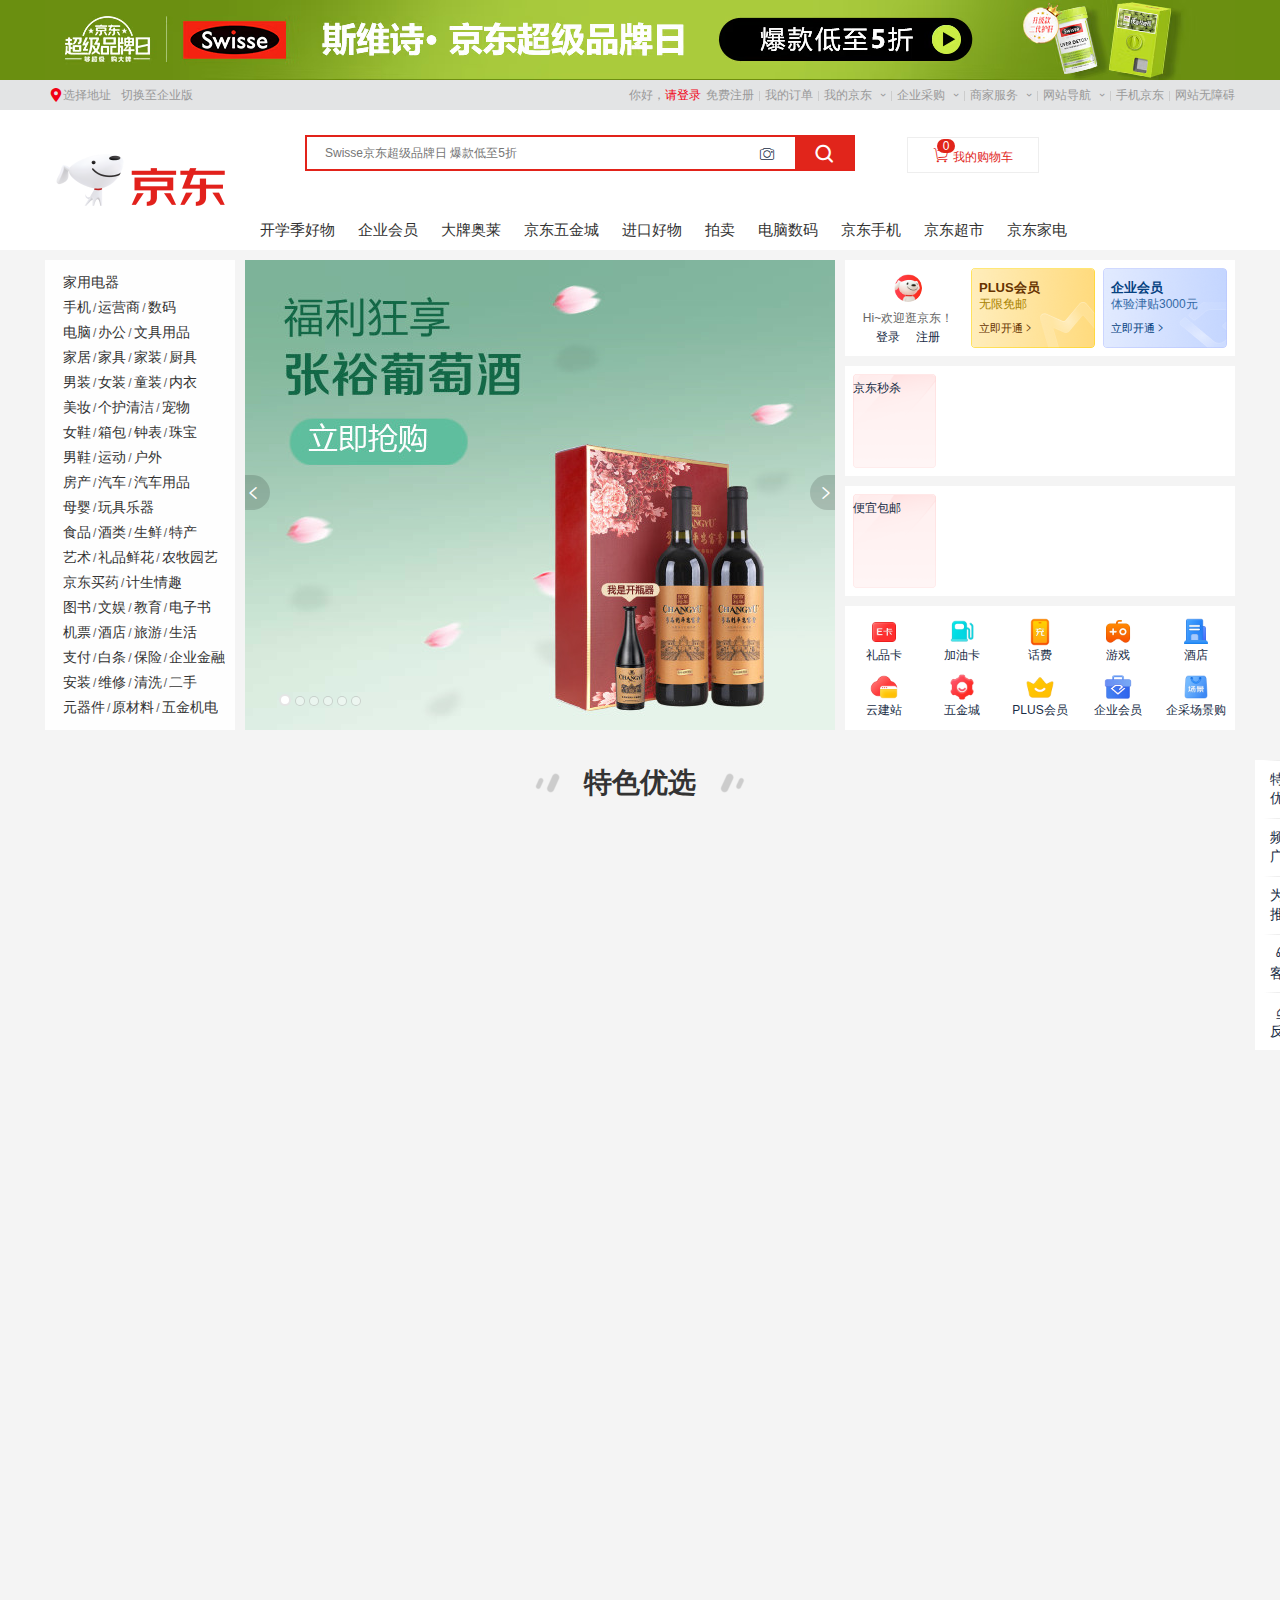
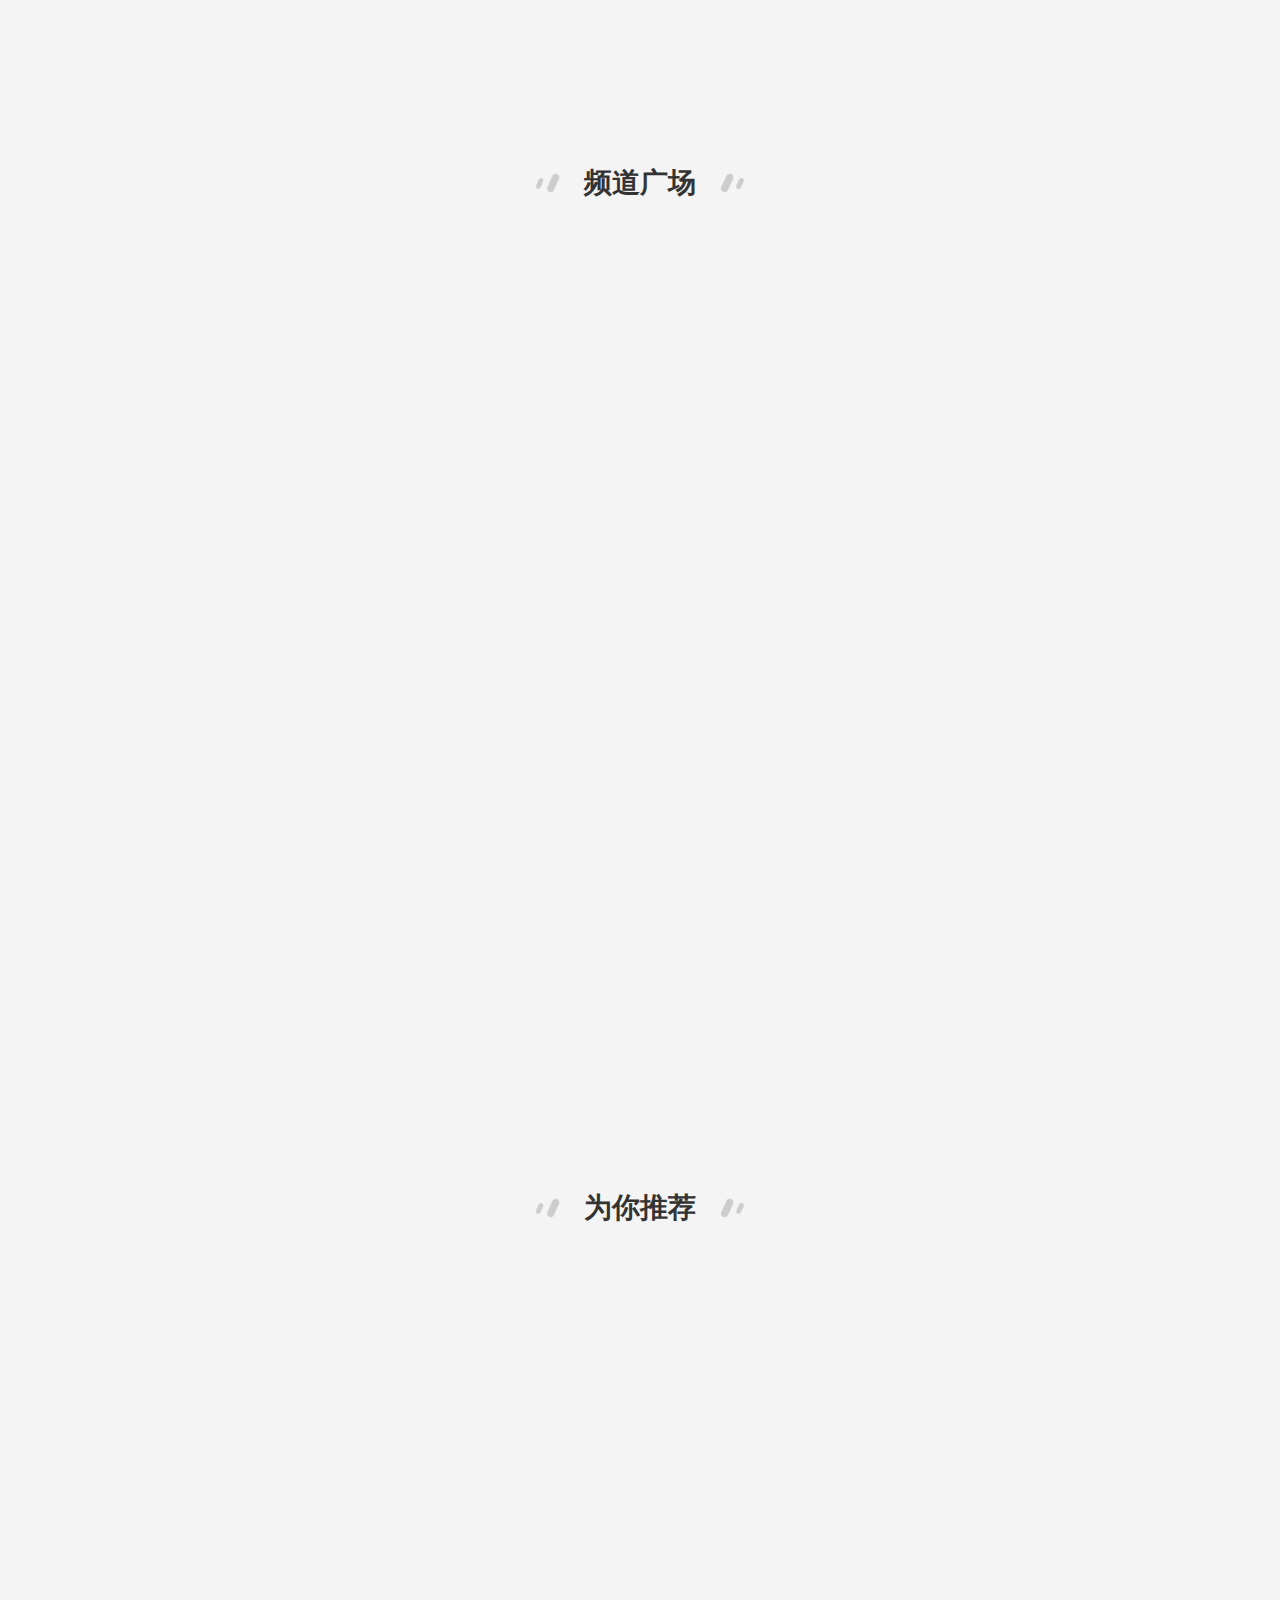
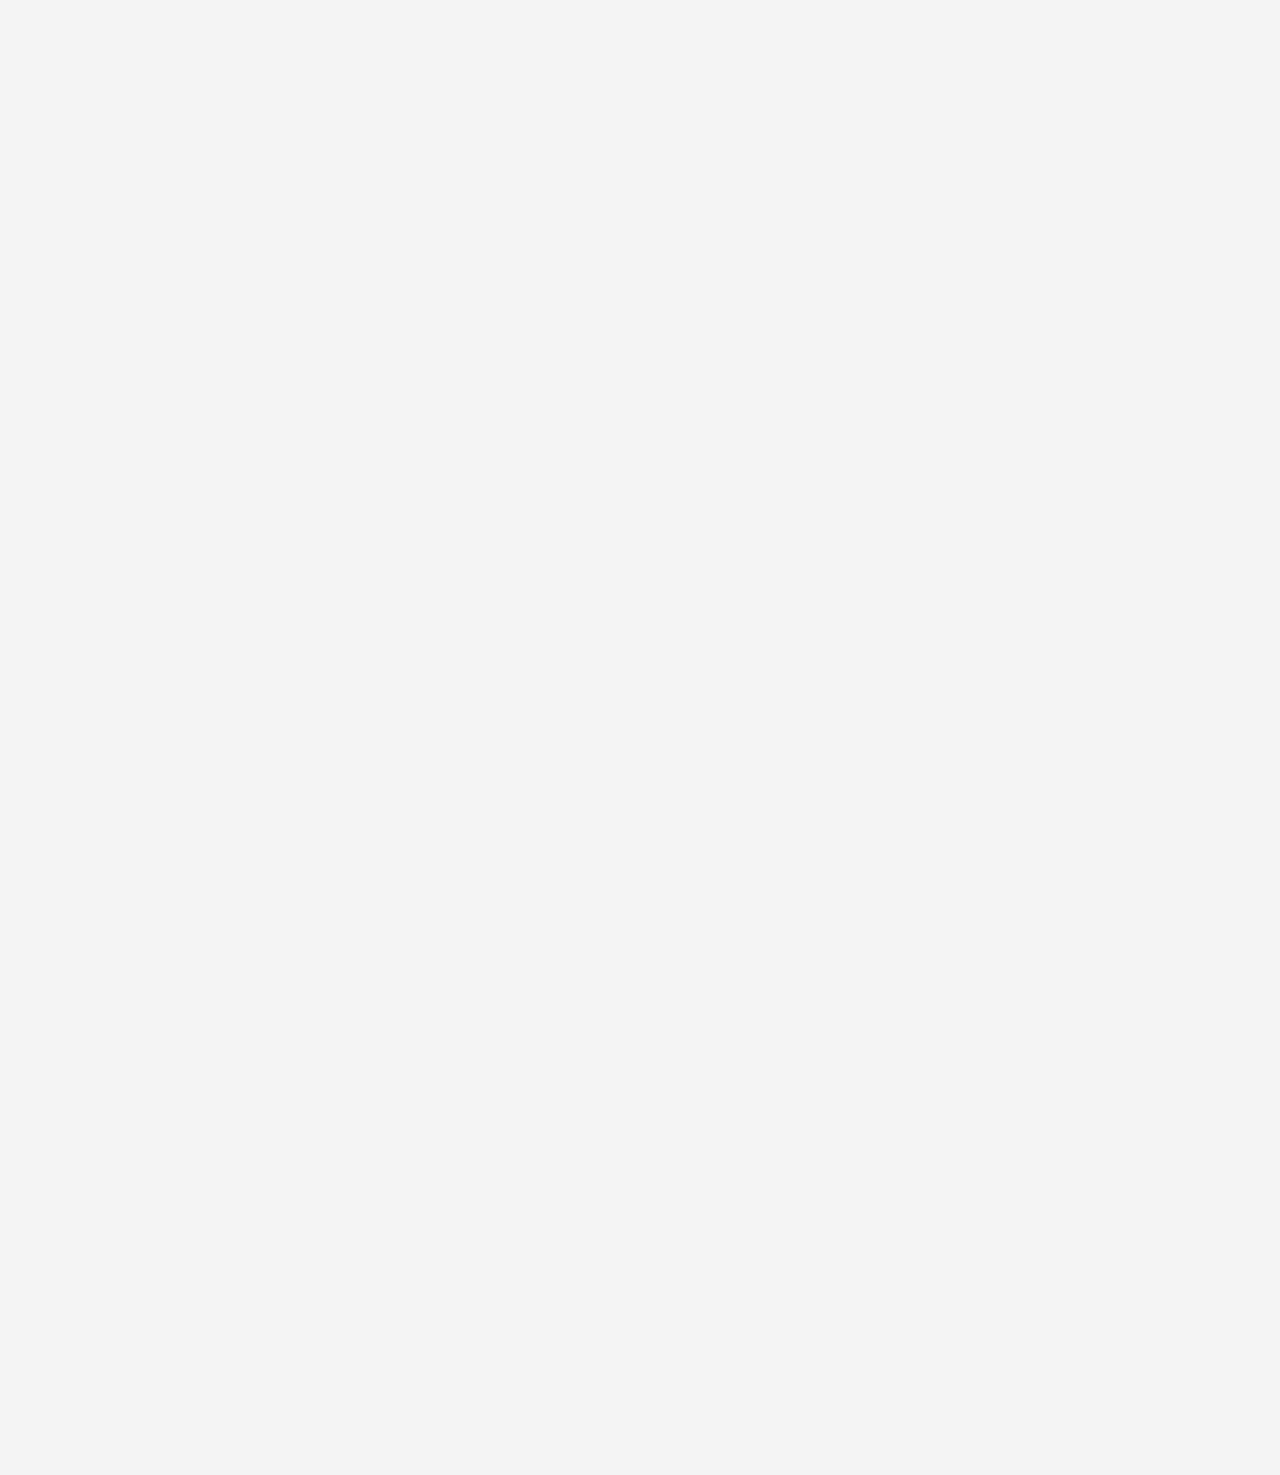
<file: index.html>
<!DOCTYPE html>
<html lang="en">
<head>
    <meta charset="UTF-8">
    <meta http-equiv="X-UA-Compatible" content="IE=edge">
    <meta name="viewport" content="width=device-width, initial-scale=1.0">
    <title>京东</title>
    <link rel="icon" href="./img/favicon.ico">
    <link rel="stylesheet" href="./css/reset.css">
    <link rel="stylesheet" href="./css/index.css">
    <link rel="stylesheet" href="./css/iconfont/iconfont.css">
</head>
<body>
    <!-- 顶部广告 start -->
    <div class="top">
        <a href="#">
            <img src="./img/top.jpg" alt="广告">
        </a>
    </div>
    <!-- 顶部广告 end -->
    <!-- 灰色导航 start -->
    <div class="grey-nav">
        <div class="wrap">
            <ul class="grey-nav-left">
                <li>
                    <div class="address">
                        <i class="iconfont">&#xe602;</i>
                        <span class="text">选择地址</span>
                    </div>
                </li>
                <li><a href="#">切换至企业版</a></li>
            </ul>
            <ul class="grey-nav-right">
                <li><a href="#"><span>你好，</span><span class="red">请登录</span></a><span></span></li>
                <li><a href="#">免费注册</a></li>
                <li class="space"></li>
                <li><a href="#">我的订单</a></li>
                <li class="space"></li>
                <li>
                    <div class="down">
                        <a href="#" class="mydown">我的京东<i class="iconfont">&#xe64d;</i></a>
                        <div class="mylist">
                            <a href="#">待处理订单</a>
                            <a href="#">我的问答</a>
                        </div>
                    </div>
                    <li class="space"></li>
                </li>
                <li>
                    <div class="down">
                        <a href="#" class="mydown">企业采购<i class="iconfont">&#xe64d;</i></a>
                        <div class="mylist">
                            <a href="#">企业团购</a>
                            <a href="#">京东工采</a>
                            <a href="#">公共采购</a>
                            <a href="#">京东慧采</a>
                        </div>
                    </div>
                </li>
                <li class="space"></li>
                <li>
                    <div class="down">
                        <span class="mydown">商家服务<i class="iconfont">&#xe64d;</i></span>
                        <div class="mylist">
                            <a href="#">合作招商</a>
                            <a href="#">学习中心</a>
                        </div>
                    </div>
                </li>
                <li class="space"></li>
                <li>
                    <div class="down">
                        <span class="mydown">网站导航<i class="iconfont">&#xe64d;</i></span>
                        <div class="mylist">
                            <a href="#">特色主题</a>
                        </div>
                    </div>
                </li>
                <li class="space"></li>
                <li>
                    <span class="text">手机京东</span>
                        <div class="download">
                            <div class="download-img">
                                <img src="./img/download.png" alt="">
                            </div>
                            <div class="download-text">
                                <h5 class="title">手机京东</h5>
                                <p class="value">新人专享大礼包</p>
                            </div>
                        </div>
                        <div class="stri"></div>
                </li>
                <li class="space"></li>
                <li><a href="#">网站无障碍</a></li>
            </ul>
        </div>
    </div>
    <!-- 灰色导航 end -->
    <!-- 头部 start -->
    <div class="header">
        <div class="wrap header-box">
            <div class="logo"></div>
            <div class="search">
                <div class="search-m">
                    <div class="search_logo"></div>
                    <div class="form">
                        <input type="text" class="keyword" placeholder="Swisse京东超级品牌日 爆款低至5折">
                        <span class="photo-search-btn">
                            <a href="#"><i id="camera" class="iconfont">&#xe663;</i></a>
                        </span>
                        <button class="iconfont">&#xe67d;</button>
                        <div class="search-help"></div>
                        <div id="settleup">
                            <div class="cw-icon">
                                <i class="iconfont">&#xe63f;</i>
                                <a href="#">我的购物车</a>
                                <i class="ci-count">0</i>
                            </div>
                            <div class="dropdown-layer">
                                <div class="cart-list">
                                    <div class="cart_empty">
                                        <i class="cart_empty_img"></i>
                                        购物车中还没有商品，赶紧选购吧！
                                    </div>
                                </div>
                            </div>
                        </div>
                    </div>
                </div>
            </div>
            <div class="navitems">
                <ul class="group">
                    <li>
                        <a href="#">开学季好物</a>
                    </li>
                    <li>
                        <a href="#">企业会员</a>
                    </li>
                    <li>
                        <a href="#">大牌奥莱</a>
                    </li>
                    <li>
                        <a href="#">京东五金城</a>
                    </li>
                    <li>
                        <a href="#">进口好物</a>
                    </li>
                    <li>
                        <a href="#">拍卖</a>
                    </li>
                    <li>
                        <a href="#">电脑数码</a>
                    </li>
                    <li>
                        <a href="#">京东手机</a>
                    </li>
                    <li>
                        <a href="#">京东超市</a>
                    </li>
                    <li>
                        <a href="#">京东家电</a>
                    </li>
                </ul>
            </div>
        </div>
    </div>
    <!-- 头部 end -->
    <!-- 轮播图 start -->
    <div class="banner">
        <div class="wrap banner-box">
            <div class="fs_col1">
                <ul class="menu">
                    <li>
                        <a href="#">家用电器</a>
                    </li>
                    <li>
                        <a href="#">手机</a>
                        <span>/</span>
                        <a href="#">运营商</a>
                        <span>/</span>
                        <a href="#">数码</a>
                    </li>
                    <li>
                        <a href="#">电脑</a>
                        <span>/</span>
                        <a href="#">办公</a>
                        <span>/</span>
                        <a href="#">文具用品</a>
                    </li>
                    <li>
                        <a href="#">家居</a>
                        <span>/</span>
                        <a href="#">家具</a>
                        <span>/</span>
                        <a href="#">家装</a>
                        <span>/</span>
                        <a href="#">厨具</a>
                    </li>
                    <li>
                        <a href="#">男装</a>
                        <span>/</span>
                        <a href="#">女装</a>
                        <span>/</span>
                        <a href="#">童装</a>
                        <span>/</span>
                        <a href="#">内衣</a>
                    </li>
                    <li>
                        <a href="#">美妆</a>
                        <span>/</span>
                        <a href="#">个护清洁</a>
                        <span>/</span>
                        <a href="#">宠物</a>
                    </li>
                    <li>
                        <a href="#">女鞋</a>
                        <span>/</span>
                        <a href="#">箱包</a>
                        <span>/</span>
                        <a href="#">钟表</a>
                        <span>/</span>
                        <a href="#">珠宝</a>
                    </li>
                    <li>
                        <a href="#">男鞋</a>
                        <span>/</span>
                        <a href="#">运动</a>
                        <span>/</span>
                        <a href="#">户外</a>
                    </li>
                    <li>
                        <a href="#">房产</a>
                        <span>/</span>
                        <a href="#">汽车</a>
                        <span>/</span>
                        <a href="#">汽车用品</a>
                    </li>
                    <li>
                        <a href="#">母婴</a>
                        <span>/</span>
                        <a href="#">玩具乐器</a>
                    </li>
                    <li>
                        <a href="#">食品</a>
                        <span>/</span>
                        <a href="#">酒类</a>
                        <span>/</span>
                        <a href="#">生鲜</a>
                        <span>/</span>
                        <a href="#">特产</a>
                    </li>
                    <li>
                        <a href="#">艺术</a>
                        <span>/</span>
                        <a href="#">礼品鲜花</a>
                        <span>/</span>
                        <a href="#">农牧园艺</a>
                    </li>
                    <li>
                        <a href="#">京东买药</a>
                        <span>/</span>
                        <a href="#">计生情趣</a>
                    </li>
                    <li>
                        <a href="#">图书</a>
                        <span>/</span>
                        <a href="#">文娱</a>
                        <span>/</span>
                        <a href="#">教育</a>
                        <span>/</span>
                        <a href="#">电子书</a>
                    </li>
                    <li>
                        <a href="#">机票</a>
                        <span>/</span>
                        <a href="#">酒店</a>
                        <span>/</span>
                        <a href="#">旅游</a>
                        <span>/</span>
                        <a href="#">生活</a>
                    </li>
                    <li>
                        <a href="#">支付</a>
                        <span>/</span>
                        <a href="#">白条</a>
                        <span>/</span>
                        <a href="#">保险</a>
                        <span>/</span>
                        <a href="#">企业金融</a>
                    </li>
                    <li>
                        <a href="#">安装</a>
                        <span>/</span>
                        <a href="#">维修</a>
                        <span>/</span>
                        <a href="#">清洗</a>
                        <span>/</span>
                        <a href="#">二手</a>
                    </li>
                    <li>
                        <a href="#">元器件</a>
                        <span>/</span>
                        <a href="#">原材料</a>
                        <span>/</span>
                        <a href="#">五金机电</a>
                    </li>
                </ul>
            </div>
            <div class="fs_col2">
                <a href="javascript:;">
                    <img class="img" src="./img/轮播图/1.jpg" alt="">
                </a>
                <a href="javascript:;" class="prev">
                    <i class="iconfont">&#xe686;</i>
                </a>
                <a href="javascript:;" class="next">
                    <i class="iconfont">&#xe688;</i>
                </a>
                <ul class="banner-btn">
                    <li class="active"></li>
                    <li></li>
                    <li></li>
                    <li></li>
                    <li></li>
                    <li></li>
                </ul>
            </div>
            <div class="fs_col3">
                <div class="box1">
                    <div class="logo_info">
                        <a class="user-logo" href="#">
                            <img src="./img/头像.png" alt="">
                        </a>
                        <div class="welcome-text">
                            <p class="welcome">
                                <a href="#">
                                    Hi~欢迎逛京东！
                                </a>
                            </p>
                            <p class="logo_area">
                                <a href="#">登录</a>
                                &nbsp;&nbsp;&nbsp;
                                <a href="#">注册</a>
                            </p>
                        </div>
                    </div>
                    <div class="user-right">
                        <a href="#" class="plus">
                            <div class="title">PLUS会员</div>
                            <div class="sub_titie">无限免邮</div>
                            <div class="user_array">
                                立即开通<i class="iconfont">&#xe634;</i>
                            </div>
                        </a>
                        <a href="#" class="company">
                            <div class="title">企业会员</div>
                            <div class="sub_titie">体验津贴3000元</div>
                            <div class="user_array">
                                立即开通<i class="iconfont">&#xe634;</i>
                            </div>
                        </a>
                    </div>
                </div>
                <div class="box2">
                    <div class="left">
                        <a href="#">京东秒杀</a>
                    </div>
                </div>
                <div class="box3">
                    <div class="left">
                        <a href="#">便宜包邮</a>
                    </div>
                </div>
                <div class="box4">
                    <ul class="list">
                        <li class="service_item">
                            <a href="#">
                                <i class="service_ico">
                                    <img src="./img/礼品卡.png" alt="">
                                </i>
                                <span class="service_text">礼品卡</span>
                            </a>
                        </li>
                        <li class="service_item">
                            <a href="#">
                                <i class="service_ico">
                                    <img src="./img/加油卡.png" alt="">
                                </i>
                                <span class="service_text">加油卡</span>
                            </a>
                        </li>
                        <li class="service_item">
                            <a href="#">
                                <i class="service_ico">
                                    <img src="./img/话费.png" alt="">
                                </i>
                                <span class="service_text">话费</span>
                            </a>
                        </li>
                        <li class="service_item">
                            <a href="#">
                                <i class="service_ico">
                                    <img src="./img/游戏.png" alt="">
                                </i>
                                <span class="service_text">游戏</span>
                            </a>
                        </li>
                        <li class="service_item">
                            <a href="#">
                                <i class="service_ico">
                                    <img src="./img/酒店.png" alt="">
                                </i>
                                <span class="service_text">酒店</span>
                            </a>
                        </li>
                        <li class="service_item">
                            <a href="#">
                                <i class="service_ico">
                                    <img src="./img/云建站.png" alt="">
                                </i>
                                <span class="service_text">云建站</span>
                            </a>
                        </li>
                        <li class="service_item">
                            <a href="#">
                                <i class="service_ico">
                                    <img src="./img/五金城.png" alt="">
                                </i>
                                <span class="service_text">五金城</span>
                            </a>
                        </li>
                        <li class="service_item">
                            <a href="#">
                                <i class="service_ico">
                                    <img src="./img/PLUS会员.png" alt="">
                                </i>
                                <span class="service_text">PLUS会员</span>
                            </a>
                        </li>
                        <li class="service_item">
                            <a href="#">
                                <i class="service_ico">
                                    <img src="./img/企业会员.png" alt="">
                                </i>
                                <span class="service_text">企业会员</span>
                            </a>
                        </li>
                        <li class="service_item">
                            <a href="#">
                                <i class="service_ico">
                                    <img src="./img/企采场景购.png" alt="">
                                </i>
                                <span class="service_text">企采场景购</span>
                            </a>
                        </li>
                    </ul>
                </div>
            </div>
        </div>
    </div>
    <!-- 轮播图 end -->
    <!-- 主体 start -->
    <div class="content">
        <div class="wrap">
            <div class="youxuan item">
                <div class="floorhd">
                    <h3 class="floorhd_title">
                        特色优选
                    </h3>
                </div>
            </div>
            <div class="guangchang item">
                <div class="floorhd">
                    <h3 class="floorhd_title">
                        频道广场
                    </h3>
                </div>
            </div>
            <div class="tuijian item">
                <div class="floorhd">
                    <h3 class="floorhd_title">
                        为你推荐
                    </h3>
                </div>
            </div>
        </div>
        <!-- 楼层 -->
        <div class="elevator">
            <ul>
                <li class="toYouxuan">
                    <a href="javascript:;">特色<br>优选</a>
                </li>
                <li class="toGuangchang">
                    <a href="javascript:;">频道<br>广场</a>
                </li>
                <li class="toTuijian">
                    <a href="javascript:;">为你<br>推荐</a>
                </li>
                <li>
                    <a href="javascript:;">
                        <i class="iconfont">&#xec2e;</i>
                        <br>
                        客服
                    </a>
                </li>
                <li>
                    <a href="javascript:;">
                        <i class="iconfont">&#xe631;</i>
                        <br>
                        反馈
                    </a>
                </li>
                <li class="toTop">
                    <a href="javascript:;">
                        <i class="iconfont">&#xe681;</i>
                        <br>
                        顶部
                    </a>
                </li>
            </ul>
        </div>
    </div>
    <!-- 主体 end -->
    <script src="./js/index.js"></script>
</body>
</html>
</file>
<file: css/index.css>
body{
    background-color: #f4f4f4;
}
/* 顶部广告 start */
.top{
    width: 100%;
    min-width: 1190px;
    height: 80px;
    background-color: rgb(106, 143, 16);
    overflow: hidden;
    position: relative;
}
.top img{
    height: auto;
    position: absolute;
    display: block;
    left: 50%;
    transform: translateX(-50%);
}
/* 顶部广告 end */
/* 灰色导航 start */
.grey-nav{
    width: 100%;
    min-width: 1190px;
    height: 30px;
    line-height: 30px;
    background-color: #e3e4e5;
}
.wrap{
    width: 1190px;
    margin: 0 auto;
}
.grey-nav  .grey-nav-left{
    float: left;
}
.grey-nav .grey-nav-right{
    float: right;
}
.grey-nav li{
    float: left;
    position: relative;
}
.grey-nav .space{
    overflow: hidden;
    margin: 11px 5px 0;
    width: 1px;
    height: 10px;
    background-color: #ccc;
}
.grey-nav li span{
    color: #ccc;
    margin: 0 5px;
}
.grey-nav a{
    color: #999;
}
.grey-nav a span{
    color: #999;
}
.grey-nav i{
    margin: 0 -3px;
}
.grey-nav .red{
    color:#f10215;
    margin: 0 -5px;
}
.grey-nav a:hover{
    color:#f10215;
}
.grey-nav a:hover>span{
    color:#f10215;
}
.download{
    width: 180px;
    height: 0px;
    background: #fff;
    box-shadow: 0 1px 5px #aaa;
    position: absolute;
    top:30px;
    left: 50%;
    margin-left: -150px;
    overflow: hidden;
    display: flex;
    justify-content: center; 
    align-items: center;
    float: left;
}
.download-img{
    width: 80px;
    height: 100px;
    display: flex;
    justify-content: center; 
    align-items: center;
}
.download img{
    width: 70px;
    height: 70px;
    margin: 2px 0 2px;
}
.download-text{
    width: 100px;
    min-height: 70px;
    overflow: hidden;
}
.download .title{
    font-size: 12px;
    line-height: 17px;
    color: #666 !important;
}
.download .value{
    line-height: 14px;
    margin: 3px 0;
    color: #f10214;
}
.grey-nav-right li:hover>.download{
    height: 100px;
    z-index: 1;
}
.stri{
    width: 0;
    height: 0;
    border-bottom: 8px solid #fff;
    border-left: 8px solid transparent;
    border-right: 8px solid transparent;
    position: absolute;
    bottom: 0;
    left: 50%;
    margin-left: -18px;
    display: none;

}
.grey-nav-right>li:hover>.stri{
    display: block;
}
.grey-nav .text{
    color: #999;
    padding: 0;
    margin: 0;
}
.grey-nav-right li:hover>.phone .text{
    color:#f10215;
}
.grey-nav .iconfont{
    top:0px;
    position: absolute;
    margin-left: 3px;
}
.grey-nav .address{
    min-width: 76px;
}
.grey-nav .address:hover{
    background:#fff;
}
.grey-nav .address .iconfont{
    color: #f10215;
}
.grey-nav .address .text{
    color: #999;
    margin-left: 18px;
}
.grey-nav .address:hover>.text{
    color: #f10215;
}
.grey-nav .mylist{
    width: 120px;
    height: 0px;
    background: #fff;
    box-shadow: 0 1px 5px #aaa;
    position: absolute;
    right: 0;
    top:30px;
    overflow: hidden;
    margin-left: -45px;
}
.grey-nav .down{
    min-width: 62px;
}
.grey-nav .down:hover{
    background:#fff;
}
.grey-nav .down:hover>.mylist{
    height: 100px;
    z-index: 1;
}
.grey-nav .down .mydown{
    margin: 0px 0px;
    color: #999;
}
.grey-nav .down:hover>.mydown{
    color: #f10215;
}
/* 灰色导航 end */
/* 头部 start */
.header{
    width: 100%;
    height: 140px;
    background-color: #fff;
}
.header-box{
    position: relative;
    height: 140px;
}
.logo{
    width: 190px;
    height: 120px;
    position: absolute;
    left: 0;
    top: 10px;
    background: url(./../img/logo1.png) no-repeat;
    background-size: 100% 100%;
    background-position: 0 0px;
}
.search{
    width: 100%;
    height: 60px;
}
.search-m{
    width: 1190px;
    margin: 0 auto;
    position: relative;
}
.search_logo{
    display: none;
    position: absolute;
    top: 4px;
    left: 0;
    width: 125px;
    height: 40px;
    background: url(./../img/logo2.png);
    background-position: 0 -120px;
}
.form{
    width: 546px;
    height: 32px;
    border: 2px solid #e2231a;
    position: absolute;
    left: 260px;
    top: 25px;
    background-color: #fff;
}
.keyword{
    position: absolute;
    width: 425px;
    height: 26px;
    padding: 2px 44px 2px 17px;
    border: 1px solid transparent;
    line-height: 26px;
    font-size: 12px;
    color: #333;
    top: 0;
    outline: none;
}
.photo-search-btn{
    position: absolute;
    right: 75px;
    top: 5px;
    width: 19px;
    height: 18px;
    overflow: hidden;
}
#camera{
    position: absolute;
    display: inline-block;
    width: 100%;
    height: 100%;
}
.form button{
    position: absolute;
    right: 0;
    width: 58px;
    height: 32px;
    line-height: 32px;
    border: none;
    background-color: #e1251b;
    font-size: 20px;
    font-weight: 700;
    color: #fff;
    cursor: pointer;
}
.form button:hover{
    background-color: #c10414;
}
#settleup{
    position: absolute;
    left: 600px;
}
#settleup .cw-icon{
    width: 130px;
    height: 34px;
    background-color: #fff;
    text-align: center;
    line-height: 34px;
    border-color: #eee;
}
.cw-icon{
    overflow: hidden;
    position: relative;
    float: left;
    border: 1px solid #e3e4e5;
}
#settleup .iconfont, #settleup a{
    color: #e1251b;
}
#settleup .ci-count {
    position: absolute;
    top: 1px;
    left: 29px;
    right: auto;
    display: inline-block;
    padding: 1px 3px;
    font-size: 12px;
    line-height: 12px;
    color: #fff;
    background-color: #e1251b;
    border-radius: 7px;
    min-width: 12px;
    text-align: center;
    font-style: normal;
}
#settleup:hover .cw-icon {
    border-bottom: transparent;
}
#settleup:hover .cw-icon {
    border-color: #c81623;
}
#settleup .dropdown-layer {
    display: none;
    position: absolute;
    border: 1px solid #ccc;
    background-color: #fff;
    box-shadow: 1px 2px 1px rgba(0, 0, 0, .1);
    top: 34px;
    right: 0;
    width: 308px;
    border-color: #c81623;
}
#settleup:hover>.dropdown-layer{
    display: block;
}
.cart-list {
    position: relative;
    z-index: 2;
    width: 100%;
    background: #fff;
}
.cart_empty {
    height: 49px;
    margin: auto;
    padding: 10px 0;
    text-align: center;
    line-height: 49px;
    overflow: hidden;
    color: #999;
}
.cart_empty_img {
    display: inline-block;
    vertical-align: middle;
    width: 56px;
    height: 49px;
    background-image: url(./../img/empty.png);
}
.search-help{
    display: none;
    position: absolute;
    top: 35px;
    width: 488px;
    height: auto;
    border: 1px solid #ccc;
    overflow: hidden;
    background-color: #fff;
    box-shadow: 1px 2px 1px rgba(0, 0, 0 / 20%);
    z-index: 2;
}
.search-help p{
    text-align: left;
    font-size: 12px;
    height: 24px;
    padding: 1px 6px;
    line-height: 24px;
    cursor: pointer;
    color: #666;
}
.search-help p:hover{
    background-color: #dbdbdb;
}
.header-box .navitems{
    overflow: hidden;
    position: absolute;
    left: 203px;
    bottom: 0;
    width: 830px;
    height: 40px;
    padding-top: 20px;
}
.header-box .navitems ul,li{
    float: left;
}
.header-box .navitems li{
    margin-left: 1px;
}
.header-box .navitems .group{
    display: block;
    list-style-type: disc;
    margin-block-start: 1em;
    margin-block-end: 1em;
    margin-inline-start: 0px;
    margin-inline-end: 0px;
    unicode-bidi: isolate;
    height: 40px;
    margin: 0 0;
}
.header-box .navitems a{
    position: relative;
    display: block;
    height: 40px;
    line-height: 40px;
    font-size: 15px;
    color: #333;
    margin: 0 11px;
}
.header-box .navitems a:hover{
    color: #d71212;
}
/* 头部 end */
/* 轮播图 start */
.banner{
    width: 100%;
    height: 470px;
    padding-top: 10px;
    margin-bottom: 30px;
}
.banner-box{
    display: flex; /* 启用 Flexbox 布局 */
    align-items: stretch; /* 使子元素高度填充容器高度 */
    height: 470px;
}
.banner-box .fs_col1{
    position: relative;
    width: 190px;
    background-color: #fff;
}
.banner-box .fs_col2{
    width: 590px;
    margin-left: 10px;
    position: relative;
}
.banner-box .fs_col3{
    width: 390px;
    margin-left: 10px;
}
.banner-box .fs_col1 ul{
    overflow: hidden;
    padding: 10px 0;
    height: 450px;
    background-color: #fefefe;
    color: #636363;
}
.banner-box .fs_col1 li{
    overflow: hidden;
    padding-left: 18px;
    font-size: 0;
    height: 25px;
    line-height: 25px;
}
.banner-box .fs_col1 a{
    font-size: 14px;
    color: #333;
}
.banner-box .fs_col1 a:hover{
    color: #d71212;
}
.banner-box .fs_col1 span{
    padding: 0 2px;
    font-size: 12px;
}
.prev,.next{
    position: absolute;
    top: 50%;
    margin-top: -20px;
    width: 25px;
    height: 35px;
    line-height: 35px;
    background-color: rgba(0, 0, 0, 0.15);
    font-size: 20px;
    transition: background-color .2s ease;
    cursor: pointer;
}
.prev:hover,.next:hover{
    background-color: rgba(0, 0, 0, 0.3);
}
.prev{
    left: 0;
    border-radius: 0 18px 18px 0;
}
.next{
    right: 0;
    border-radius: 18px 0 0 18px;
}
.fs_col2 a{
    color: #fff;
}
.fs_col2 a:hover{
    color: #fff;
}
.next i{
    margin-left: 8px;
}
.banner-btn{
    position: absolute;
    left: 30px;
    bottom: 20px;
    width: 90px;
    height: 13.8px;
}
.banner-btn li{
    float: left;
    width: 8px;
    height: 8px;
    margin-left: 4px;
    border: 0.8px;
    border: 1px solid rgba(0, 0, 0, .15);
    background-color: rgba(255, 255, 255, .4);
    border-radius: 50%;
}
.banner-btn .active{
    position: relative;
    top: -2px;
    width: 8px;
    height: 8px;
    border: 2px solid rgba(0, 0, 0, .1);
    background-color: rgba(255, 255, 255, 1);
}
.fs_col3 .box1{
    display: flex;
    width: 390px;
    height: 96px;
    background-color: #fff;
}
.fs_col3 .box2, .box3{
    width: 390px;
    height: 110px;
    margin-top: 10px;
    background-color: #fff;
}
.fs_col3 .box4{
    width: 390px;
    height: 112px;
    margin-top: 10px;
    padding-top: 12px;
    background-color: #fff;
}
.fs_col3 .box1 .logo_info{
    width: 126px;
    height: 96px;
}
.fs_col3 .box1 .user{
    width: 264px;
    height: 96px;
}
.fs_col3 .box1 .logo_info .user-logo{
    width: 28px;
    height: 28px;
    margin: 0 auto;
    display: block;
    position: relative;
}
.fs_col3 .box1 .logo_info img{
    position: absolute;
    top: 14px;
    width: 100%;
    height: 100%;
    border-radius: 50%;
}
.fs_col3 .box1 .welcome-text{
    margin-top: 20px;
    width: 126px;
    height: 40px;
}
.fs_col3 .box1 .welcome{
    width: 100%;
    text-align: center;
    line-height: 20px;
}
.fs_col3 .box1 .welcome>a{
    color: #666666;
}
.fs_col3 .box1 .welcome>a:hover{
    color: #d71212;
}
.fs_col3 .box1 .logo_area{
    width: 126px;
    height: 20px;
    text-align: center;
}
.fs_col3 .box1 .user-right{
    width: 264px;
    position: relative;
}
.fs_col3 .box1 .plus{
    position: absolute;
    width: 124px;
    height: 80px;
    margin-top: 8px;
    background: url(./../img/plus.png);
    background-size: cover;
    border-radius: 4px;
}
.fs_col3 .box1 .company{
    position: absolute;
    width: 124px;
    height: 80px;
    margin-top: 8px;
    right: 8px;
    background: url(./../img/company.png);
    background-size: cover;
    border-radius: 4px;
}
.box1 .title{
    margin-top: 10px;
    margin-left: 8px;
    font-weight: 600;
    font-size: 13px;
}
.box1 .sub_titie{
    margin-left: 8px;
    font-size: 12px;
    line-height: 12px;
}
.box1 .user_array{
    margin-left: 8px;
    margin-top: 10px;
    font-size: 11px;
    font-weight: 400;
}
.box1 .user_array i{
    font-size: 11px;
}
.box1 .plus .title{
    color: #663300;
}
.box1 .plus .sub_titie{
    color: #A88100;
}
.box1 .plus .user_array{
    color: #663300;
}
.box1 .company .title{
    color: #054180;
}
.box1 .company .sub_titie{
    color: #3369a5;
}
.box1 .company .user_array{
    color: #054180;
}
.box2 .left, .box3 .left{
    position: relative;
    margin: 8px 6px 8px 8px;
    float: left;
    width: 83px;
    height: 94px;
    background: url(./../img/小背景.png);
    background-size: cover;
}
.box2 a, .box3 a{
    position: absolute;
    margin: 5px auto;
}
.box4 .service_item{
    position: relative;
    float: left;
    width: 78px;
    height: 55px;
    background: #fff;
    text-align: center;
    overflow: hidden;
}
.box4 .service_ico{
    position: relative;
    display: block;
    width: 28px;
    height: 28px;
    margin: 0 auto;
}
.box4 .service_ico img{
    width: 28px;
    height: 28px;
}
.box4 .service_txt{
    display: block;
    width: 48px;
    height: 25px;
    line-height: 25px;
    border-bottom: 2px solid #fff;
    color: #333;
}
/* 轮播图 end */
/* 主体 start */
.content{
    width: 100%;
    position: relative;
}
.youxuan{
    height: 980px;
    margin-bottom: 20px;
}
.guangchang{
    height: 1005px;
    margin-bottom: 20px;
}
.tuijian{
    height: 1870px;
    margin-bottom: 20px;
}
.content .floorhd{
    height: 65px;
}
.content .floorhd_title{
    position: relative;
    width: 150px;
    height: 45px;
    font-size: 28px;
    font-weight: 700;
    text-align: center;
    line-height: 45px;
    padding: 0 30px;
    margin: 0 auto 20px;
    overflow: hidden;
    color: #333;
}
.floorhd_title::before{
    background-image: url(./../img/sprite.png);
    width: 25px;
    height: 20px;
}
.floorhd_title::after{
    background-image: url(./../img/sprite.png);
    width: 25px;
    height: 20px;
}
.floorhd_title::before, .floorhd_title::after{
    content: "";
    position: absolute;
    top: 50%;
    margin-top: -10px;
}
.floorhd_title::before{
    background-position: 0 0;
    left: 0;
}
.floorhd_title::after{
    background-position: -25px 0;
    right: 0;
}
.elevator{
    width: 58px;
    height: 290px;
    position: absolute;
    top: 0;
    left: 50%;
    margin-left: 615px;
    overflow: hidden;
}
.elevator li{
    display: block;
    width: 58px;
    height: 58px;
    line-height: 19px;
    font-size: 14px;
    color: #333;
    text-align: center;
    transition: color .2s ease;
    background-color: #fff;
}
.elevator a{
    display: block;
    width: 58px;
    height: 58px;
    padding: 10px 0px;
    position: absolute;
}
.elevator li:hover{
    background-color: #c81623;
}
.elevator a:hover{
    color: #fff !important;
}
.elevator a::after{
    position: absolute;
    display: inline-block;
    width: 40px;
    height: 1px;
    left: 50%;
    top: 0px;
    bottom: 0;
    margin-left: -20px;
    background: linear-gradient(270deg, white, #eeeeee, #eeeeee, white);
    content: "";
}
.elevator-fix{
    position: fixed;
    top: 75px;
    animation: eleShow 0.5s ease;
    height: 348px;
    background-color: #fff;
}
@keyframes eleShow{
    0%{
        top: 0;
    }
    100%{
        top: 75px;
    }
}
/* 主体 end */
/* 吸顶 start */
.search-fix{
    position: fixed;
    left: 0;
    top: 0;
    width: 100%;
    border-bottom: 2px solid #f10214;
    background-color: #fff;
    box-shadow: 2px 2px 2px rgb(0, 0, 0 / 20%);
    animation: searchTop 0.5s ease-in-out;
    z-index: 3;
}
@keyframes searchTop{
    0%{
        top: -50px;
    }
    100%{
        top: 0;
    }
}
/* 吸顶 end */
</file>
<file: css/iconfont/iconfont.css>
@font-face {
  font-family: "iconfont"; /* Project id 4657092 */
  src: url('iconfont.woff2?t=1724236585403') format('woff2'),
       url('iconfont.woff?t=1724236585403') format('woff'),
       url('iconfont.ttf?t=1724236585403') format('truetype');
}

.iconfont {
  font-family: "iconfont" !important;
  font-size: 16px;
  font-style: normal;
  -webkit-font-smoothing: antialiased;
  -moz-osx-font-smoothing: grayscale;
}

.icon-dingwei1:before {
  content: "\e602";
}

.icon-yijianfankui:before {
  content: "\e631";
}

.icon-zhaoxiangji:before {
  content: "\e663";
}

.icon-xiala:before {
  content: "\e64d";
}

.icon-shouji:before {
  content: "\e692";
}

.icon-houqiweihuweihuweihuguanli:before {
  content: "\e68d";
}

.icon-gerenzhongxin:before {
  content: "\e62c";
}

.icon-kefu:before {
  content: "\ec2e";
}

.icon-gouwuche:before {
  content: "\e63f";
}

.icon-add:before {
  content: "\e664";
}

.icon-arrow-up-circle:before {
  content: "\e665";
}

.icon-ashbin:before {
  content: "\e666";
}

.icon-arrow-right:before {
  content: "\e667";
}

.icon-bottom:before {
  content: "\e668";
}

.icon-arrow-double-left:before {
  content: "\e669";
}

.icon-arrow-double-right:before {
  content: "\e66a";
}

.icon-attachment:before {
  content: "\e66b";
}

.icon-code:before {
  content: "\e66c";
}

.icon-close:before {
  content: "\e66d";
}

.icon-data-view:before {
  content: "\e66e";
}

.icon-elipsis:before {
  content: "\e66f";
}

.icon-email:before {
  content: "\e670";
}

.icon-home:before {
  content: "\e674";
}

.icon-link:before {
  content: "\e676";
}

.icon-menu:before {
  content: "\e677";
}

.icon-play:before {
  content: "\e67a";
}

.icon-search:before {
  content: "\e67d";
}

.icon-scanning:before {
  content: "\e67e";
}

.icon-sign-out:before {
  content: "\e67f";
}

.icon-setting:before {
  content: "\e680";
}

.icon-top:before {
  content: "\e681";
}

.icon-user:before {
  content: "\e682";
}

.icon-upload:before {
  content: "\e683";
}

.icon-add-bold:before {
  content: "\e685";
}

.icon-arrow-left-bold:before {
  content: "\e686";
}

.icon-close-bold:before {
  content: "\e687";
}

.icon-arrow-right-bold:before {
  content: "\e688";
}

.icon-select-bold:before {
  content: "\e689";
}

.icon-jubao:before {
  content: "\e61d";
}

.icon-anquanbaozhang:before {
  content: "\e61e";
}

.icon-xiaoxi-zhihui:before {
  content: "\e61f";
}

.icon-xihuan:before {
  content: "\e620";
}

.icon-gengduo:before {
  content: "\e621";
}

.icon-shouye-zhihui:before {
  content: "\e622";
}

.icon-gerenzhongxin-zhihui:before {
  content: "\e623";
}

.icon-fanhui:before {
  content: "\e624";
}

.icon-kuaijiezhifu:before {
  content: "\e625";
}

.icon-kaitongfuwu:before {
  content: "\e627";
}

.icon-qianshuxieyi:before {
  content: "\e628";
}

.icon-dianpu:before {
  content: "\e629";
}

.icon-guanzhu-zhihui:before {
  content: "\e62a";
}

.icon-a-dingwei2:before {
  content: "\e62b";
}

.icon-fenxiang:before {
  content: "\e62d";
}

.icon-shangchuantupian:before {
  content: "\e62e";
}

.icon-dingwei:before {
  content: "\e62f";
}

.icon-a-fenxiang2:before {
  content: "\e630";
}

.icon-bianji:before {
  content: "\e633";
}

.icon-jinru:before {
  content: "\e634";
}

.icon-tishi:before {
  content: "\e636";
}

.icon-a-mti-kefuzixun:before {
  content: "\e74e";
}

.icon-mti-nan:before {
  content: "\e74f";
}

.icon-mti-nv:before {
  content: "\e750";
}

.icon-mti-nan1:before {
  content: "\e751";
}

.icon-mti-nv1:before {
  content: "\e752";
}

.icon-a-mti-xingbieweizhi:before {
  content: "\e753";
}

.icon-mti-zhongdianrenyuan:before {
  content: "\e754";
}

.icon-mti-tianjiarenyuan:before {
  content: "\e755";
}

.icon-mti-shanchurenyuan:before {
  content: "\e756";
}

.icon-mti-tuandui:before {
  content: "\e757";
}

.icon-mti-zhuanjia:before {
  content: "\e758";
}
</file>
